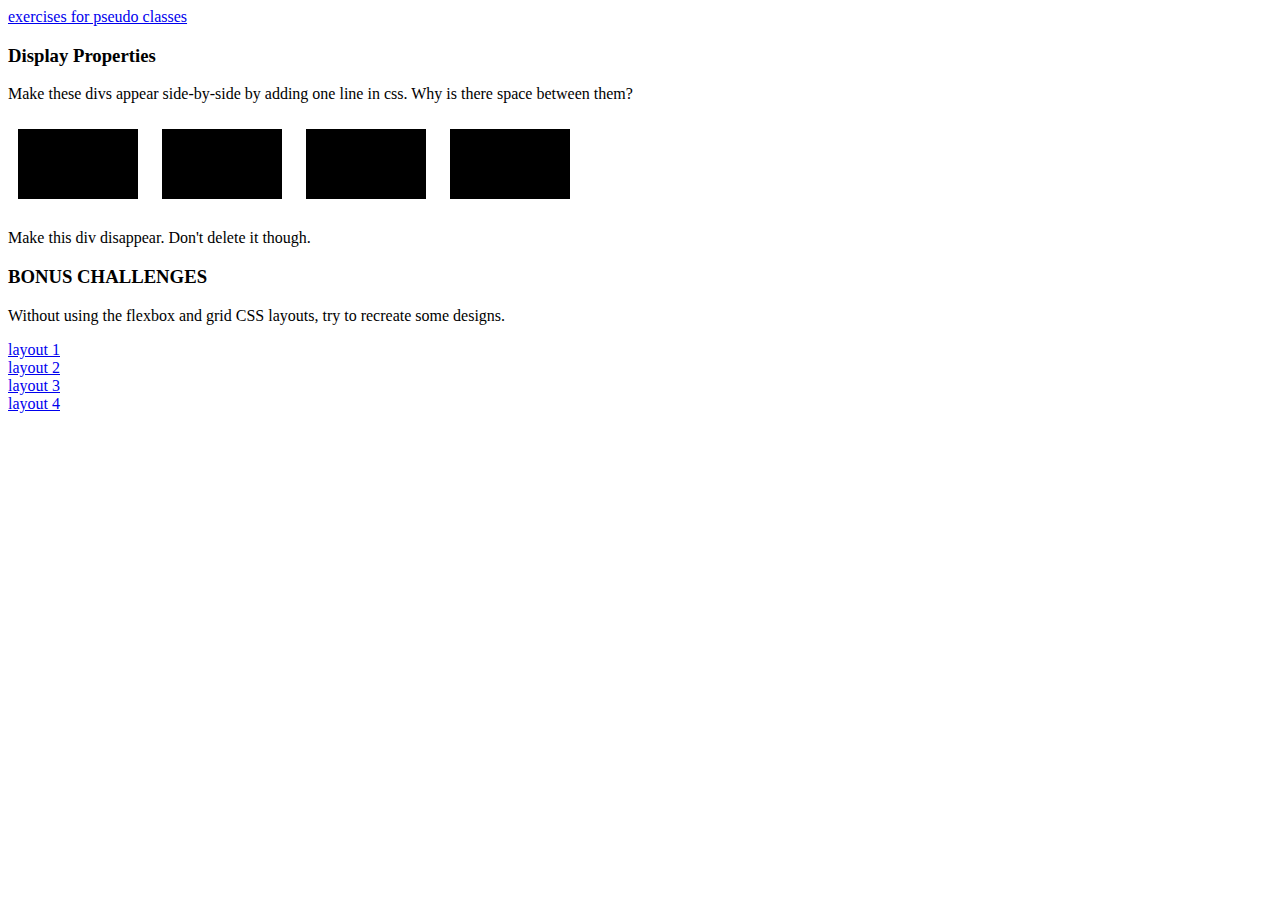
<file: re-educate-lecture-6-exercise-master/index.html>
<!DOCTYPE html>
<html lang="en">
  <head>
    <meta charset="UTF-8" />
    <meta http-equiv="X-UA-Compatible" content="IE=edge" />
    <meta name="viewport" content="width=device-width, initial-scale=1.0" />
    <title>lecture 6</title>
    <link rel="stylesheet" href="./index.css" />
  </head>
  <body>
    <a href="./pseudoClasses.html">exercises for pseudo classes</a>

    <h3>Display Properties</h3>

    <!-- Question 1 -->
    <p>
      Make these divs appear side-by-side by adding one line in css. Why is there space between them?
    </p>
    
    <div class="side-by-side"></div>  
    <div class="side-by-side"></div>
    <div class="side-by-side"></div>
    <div class="side-by-side"></div>
  
    <!-- Question 2 -->
    <p>Make this div disappear. Don't delete it though.</p>

    <div class="gone">Poof! I'm gone.</div>

    <h3>BONUS CHALLENGES</h3>
    <p>Without using the flexbox and grid CSS layouts, try to recreate some designs.</p>

    <!-- Create other HTML and CSS files, then create a layout for at least one of them -->
    <div class="layoutExamplesWrapper">
      <a href="https://web.fe.up.pt/~arestivo/page/exercises/css/blocks/style1.html">layout 1</a
      ><a href="https://web.fe.up.pt/~arestivo/page/exercises/css/blocks/style2.html">layout 2</a
      ><a href="https://web.fe.up.pt/~arestivo/page/exercises/css/blocks/style3.html">layout 3</a
      ><a href="https://web.fe.up.pt/~arestivo/page/exercises/css/blocks/style4.html">layout 4</a>
    </div>
  </body>
</html>
</file>
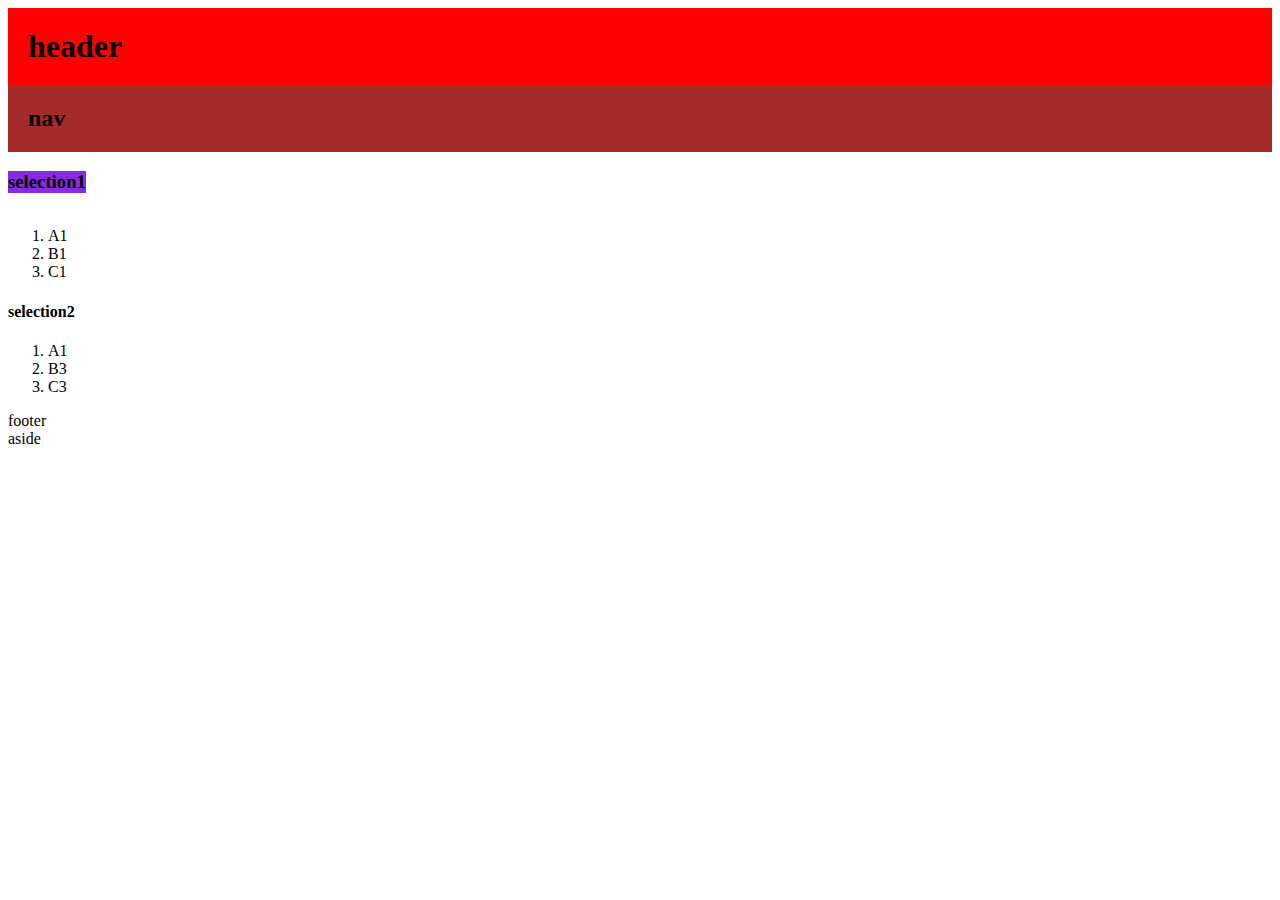
<file: homework.html>
<!DOCTYPE html>
<html lang="en">
<head>
    <meta charset="UTF-8">
    <meta http-equiv="X-UA-Compatible" content="IE=edge">
    <meta name="viewport" content="width=device-width, initial-scale=1.0">
    <title>homework3</title>
    <link rel="stylesheet" href="./homework.css">
</head>
<body>
   <h1>header</h1>
    <h2>nav</h2>
<h3>selection1</h3>
<ol class="firts">
<li>A1</li>
<li>B1</li>
<li>C1</li>
</ol>
<h4> selection2</h4>
<ol class="second">
<li>A1</li>
<li>B3</li>
<li>C3</li>
</ol>


<footer>footer</footer>
<aside>aside</aside>
</body>
</html>
</file>
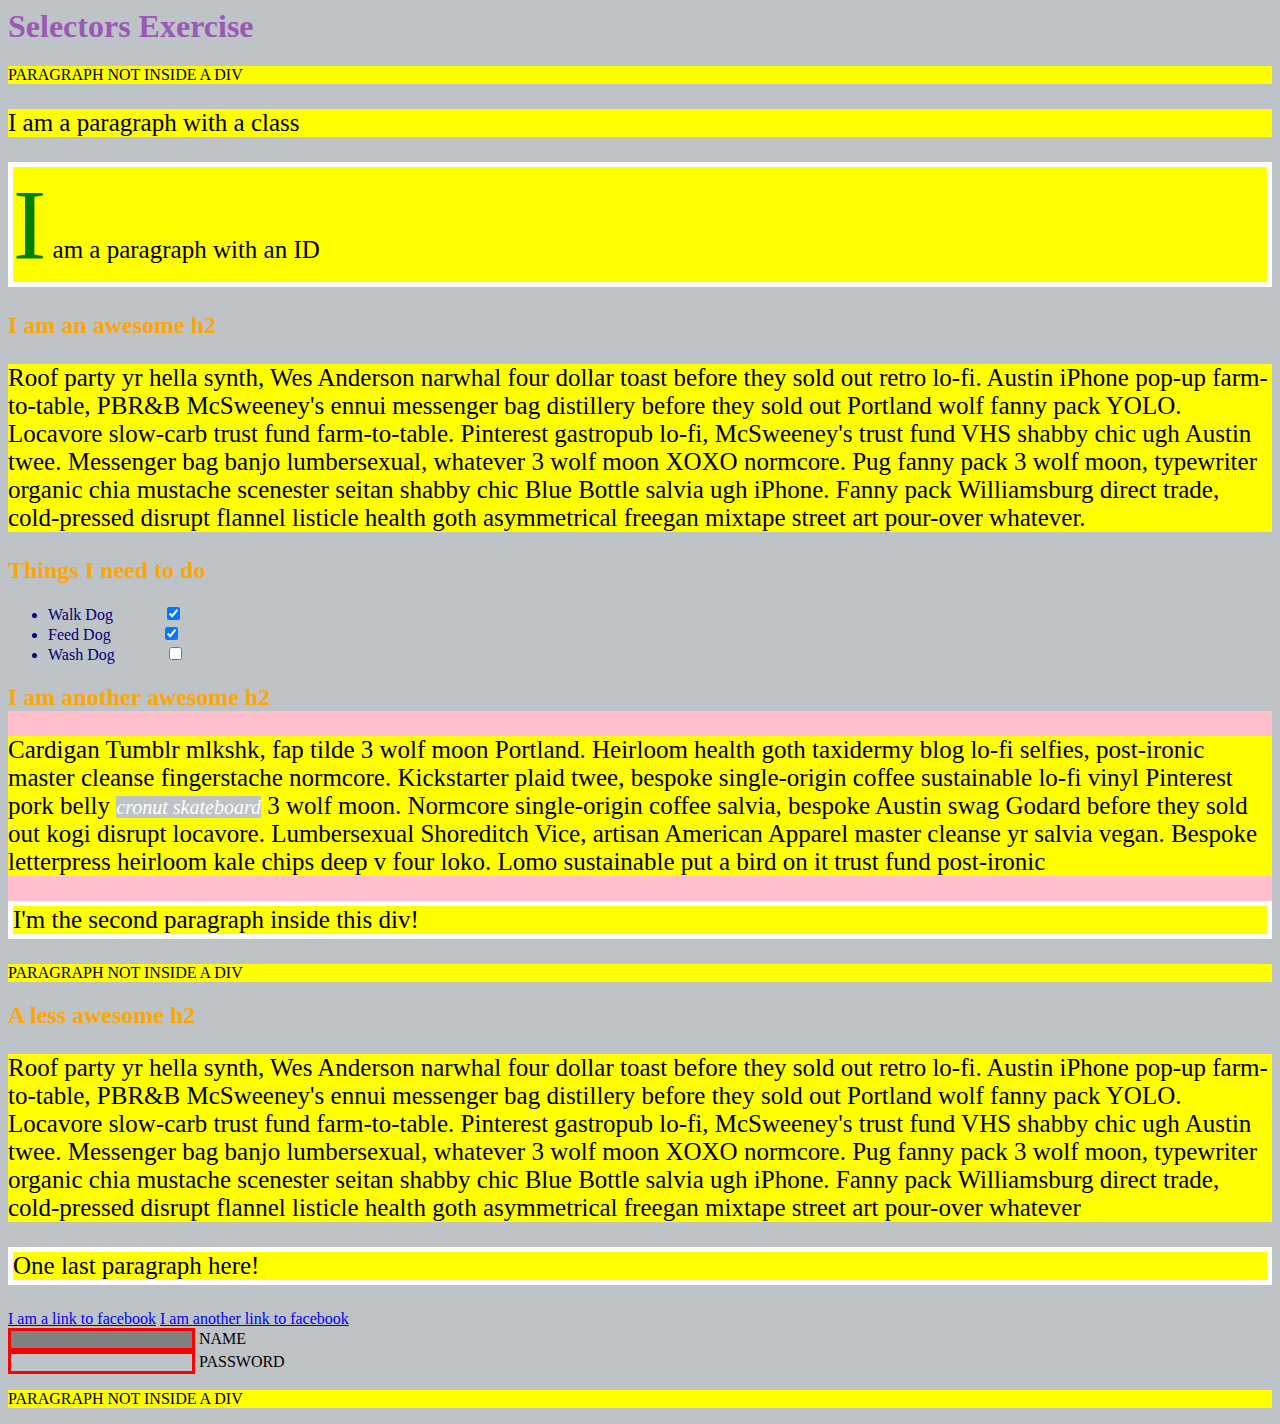
<file: re-educate-lecture-6-exercise-master/pseudoClasses.html>
<html>
  <head>
    <meta charset="UTF-8" />
    <title>Selectors Exercise</title>
    <link rel="stylesheet" type="text/css" href="./pseudoClasses.css" />
  </head>
  <body>
    <h1>Selectors Exercise</h1>

    <p>PARAGRAPH NOT INSIDE A DIV</p>

    <div>
      <p class="hello">I am a paragraph with a class</p>
      <p id="special">I am a paragraph with an ID</p>

      <h2>I am an awesome h2</h2>

      <p>
        Roof party yr hella synth, Wes Anderson narwhal four dollar toast before they sold out retro
        lo-fi. Austin iPhone pop-up farm-to-table, PBR&B McSweeney's ennui messenger bag distillery
        before they sold out Portland wolf fanny pack YOLO. Locavore slow-carb trust fund farm-to-table.
        Pinterest gastropub lo-fi, McSweeney's trust fund VHS shabby chic ugh Austin twee. Messenger bag
        banjo lumbersexual, whatever 3 wolf moon XOXO normcore. Pug fanny pack 3 wolf moon, typewriter
        organic chia mustache scenester seitan shabby chic Blue Bottle salvia ugh iPhone. Fanny pack
        Williamsburg direct trade, cold-pressed disrupt flannel listicle health goth asymmetrical freegan
        mixtape street art pour-over whatever.
      </p>
    </div>

    <div>
      <h2>Things I need to do</h2>

      <ul>
        <li>Walk Dog <input type="checkbox" checked /></li>
        <li>Feed Dog <input type="checkbox" checked /></li>
        <li>Wash Dog <input type="checkbox" /></li>
      </ul>
    </div>

    <div>
      <h2>I am another awesome h2</h2>

      <p>
        Cardigan Tumblr mlkshk, fap tilde 3 wolf moon Portland. Heirloom health goth taxidermy blog lo-fi
        selfies, post-ironic master cleanse fingerstache normcore. Kickstarter plaid twee, bespoke
        single-origin coffee sustainable lo-fi vinyl Pinterest pork belly <em>cronut skateboard</em> 3
        wolf moon. Normcore single-origin coffee salvia, bespoke Austin swag Godard before they sold out
        kogi disrupt locavore. Lumbersexual Shoreditch Vice, artisan American Apparel master cleanse yr
        salvia vegan. Bespoke letterpress heirloom kale chips deep v four loko. Lomo sustainable put a
        bird on it trust fund post-ironic
      </p>

      <p>I'm the second paragraph inside this div!</p>
    </div>

    <p>PARAGRAPH NOT INSIDE A DIV</p>

    <div>
      <h2>A less awesome h2</h2>

      <p>
        Roof party yr hella synth, Wes Anderson narwhal four dollar toast before they sold out retro
        lo-fi. Austin iPhone pop-up farm-to-table, PBR&B McSweeney's ennui messenger bag distillery
        before they sold out Portland wolf fanny pack YOLO. Locavore slow-carb trust fund farm-to-table.
        Pinterest gastropub lo-fi, McSweeney's trust fund VHS shabby chic ugh Austin twee. Messenger bag
        banjo lumbersexual, whatever 3 wolf moon XOXO normcore. Pug fanny pack 3 wolf moon, typewriter
        organic chia mustache scenester seitan shabby chic Blue Bottle salvia ugh iPhone. Fanny pack
        Williamsburg direct trade, cold-pressed disrupt flannel listicle health goth asymmetrical freegan
        mixtape street art pour-over whatever
      </p>

      <p>One last paragraph here!</p>

      <a href="https://www.facebook.com">I am a link to facebook</a>
      <a href="https://www.facebook.com">I am another link to facebook</a>
      <br />

      <input type="text" name="name" /><label> Name</label><br />
      <input type="password" name="password" /><label> Password</label><br />
    </div>

    <p>PARAGRAPH NOT INSIDE A DIV</p>
  </body>
</html>
</file>
<file: re-educate-lecture-6-exercise-master/index.css>
/* Question 1 */
.side-by-side {
display: inline-block;
  width: 120px;
  height: 70px;
  background-color: black;
  margin: 10px;
}

/* Question 2 */
.gone {
  display: none;
  background-color: lightgrey;
  color: grey;
  font-size: 30px;
  width: 100px;
}

.layoutExamplesWrapper > a {
  display: block;
}
</file>
<file: homework.css>
h1{
background-color: red;
padding: 20px;
margin: 0;
}
h2{
    padding: 20px;
background-color: brown;
margin: 0%;
}
h3{
display: inline-block;
background-color: blueviolet;



}
</file>
<file: re-educate-lecture-6-exercise-master/pseudoClasses.css>
/* Style the HTML elements according to the following instructions. 
DO NOT ALTER THE EXISTING HTML TO DO THIS.  WRITE ONLY CSS! */

h2 {
  color: purple;
}

/* Give the <body> element a background of #bdc3c7*/
*{
  background-color: #bdc3c7;
}
/* Make the <h1> element #9b59b6*/
h1{
  color:#9b59b6 ;
}
/* Make all <h2> elements orange */
h2{
  color: orange;
}
/* Make all <li> elements blue(pick your own hexadecimal blue)*/
ul li{
  color: rgb(0, 0, 119);
}
/*Change the background on every paragraph to be yellow*/
p{
background-color: yellow;
}
/*Make all inputs have a 3px red border*/
input{
  border: solid red 3px;
}
/* Give everything with the class 'hello' a white background*/
.hallo{
background-color: white;
}
/* Give the element with id 'special' a 2px solid blue border(pick your own rgb blue)*/
*special{
border: solid blue 2px;
}
/*Make all the <p>'s that are nested inside of divs 25px font(font-size: 25px)*/
div p {
	font-size: 25px;
}
/*Make only inputs with type 'text' have a gray background*/
input[type=text] {
	background-color: gray;
}
/* Give both <p>'s inside the 3rd <div> a pink background*/
div:nth-of-type(3) {
	background-color: pink;
}
/* Give the 2nd <p> inside the 3rd <div> a 5px white border*/
div p:nth-of-type(2) {
	border: 5px solid white;
}
/* Make the <em> in the 3rd <div> element white and 20px font(font-size:20px)*/
div em {
	color: white;
	font-size: 20px;
}
/*BONUS CHALLENGES*/
/*You may need to research some other selectors and properties*/

/*Make all "checked" checkboxes have a left margin of 50px(margin-left: 50px)*/
input[type=checkbox] {
	margin-left: 50px;
}
/* Make the <label> elements all UPPERCASE without changing the HTML(definitely look this one up*/
label {
	text-transform: uppercase;
}
/*Make the first letter of the element with id 'special' green and 100px font size(font-size: 100)*/
#special::first-letter {
	color: green;
	font-size: 100px;
}
/*Make the <h1> element's color change to blue when hovered over */
h1:hover {
	color: blue;
}

/*Make the <a> element's that have been visited gray */
a:visited {
	color: gray;
}
</file>
